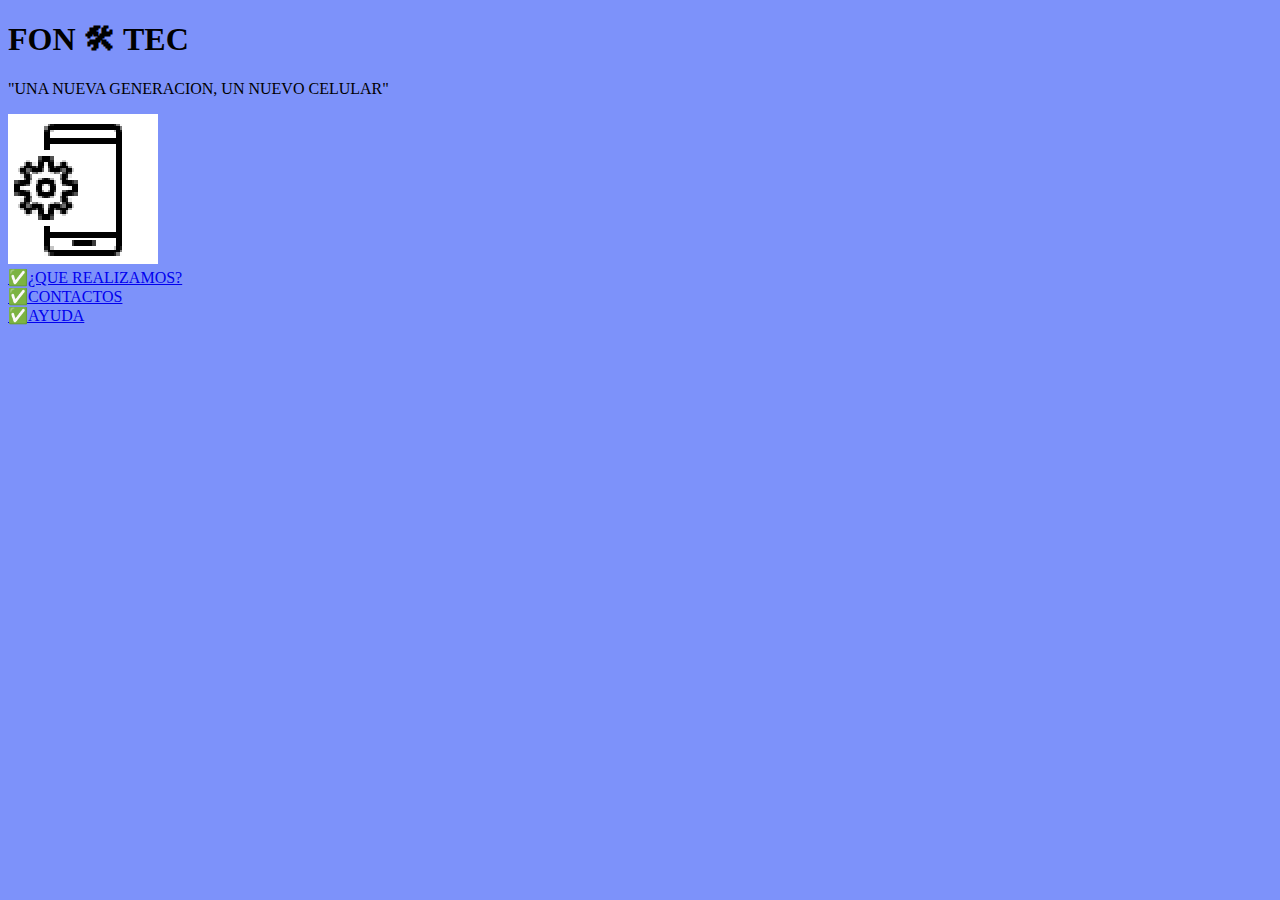
<file: index.html>
<!DOCTYPE html>
<html lang="es">
<head>
    <meta charset="UTF-8">
    <meta http-equiv="X-UA-Compatible" content="IE=edge">
    <meta name="viewport" content="width=device-width, initial-scale=1.0">
    <meta name="description" content="Mi primer practica en la empresa FON TEC">
    <title>FON TEC</title>
    <link rel="stylesheet" href="estilos.css">
    <link rel="shortcut icon" href="maintenance.png">
</head>
<body>
   
    <h1>FON 🛠 TEC</h1>
     <P>"UNA NUEVA GENERACION, UN NUEVO CELULAR"</P>
    <script src="script.js"></script>
    <header><img src="imagenes/logo.png" alt=""></header>

    <nav>
        <a href="querealizamos.html">✅¿QUE REALIZAMOS?</a>
        <form></form>
        <a href="contactos.html">✅CONTACTOS</a>
        <form></form>
        <a href="ayuda.html">✅AYUDA</a>
    </nav>
</body>
</html>
</file>
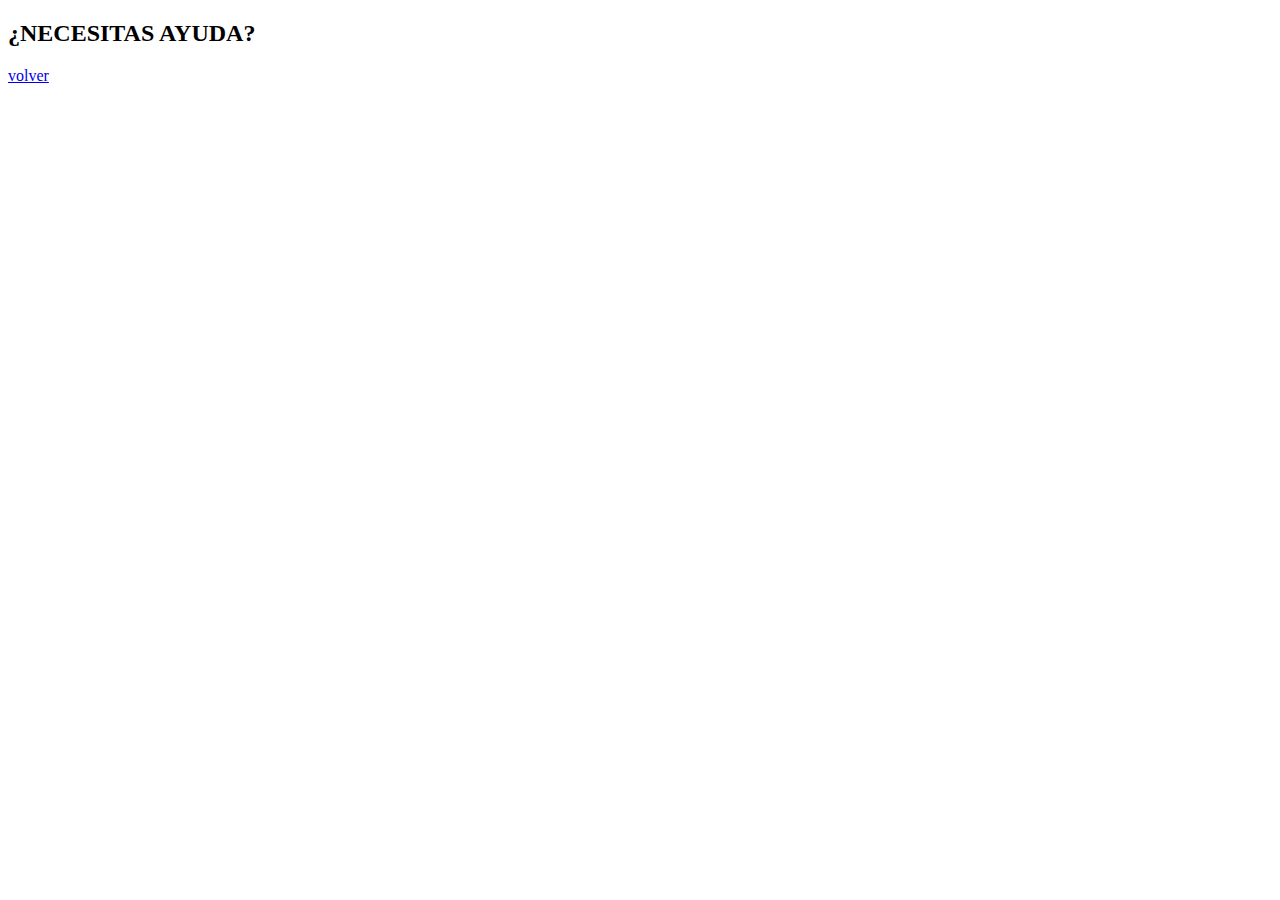
<file: ayuda.html>
<!DOCTYPE html>
<html lang="en">
<head>
    <meta charset="UTF-8">
    <meta http-equiv="X-UA-Compatible" content="IE=edge">
    <meta name="viewport" content="width=device-width, initial-scale=1.0">
    <title>¿Necesitas Ayuda?</title>
</head>
<body>
    <h2>¿NECESITAS AYUDA?</h2>
    <nav>
        <a href="index.html">volver</a>
    </nav>
</body>
</html>
</file>
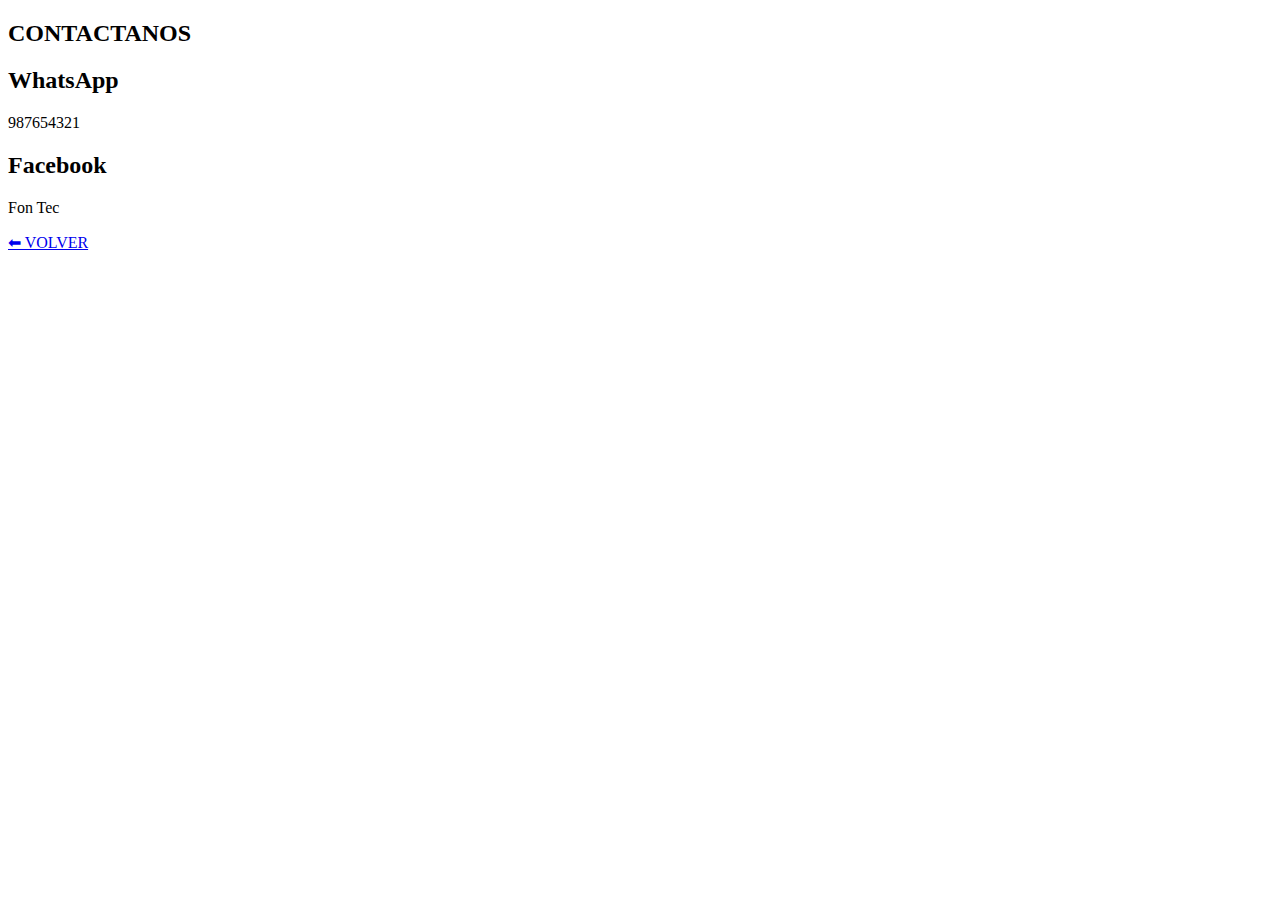
<file: contactos.html>
<!DOCTYPE html>
<html lang="en">
<head>
    <meta charset="UTF-8">
    <meta http-equiv="X-UA-Compatible" content="IE=edge">
    <meta name="viewport" content="width=device-width, initial-scale=1.0">
    <title>Hola Font Tec</title>
</head>
<body>
    <h2>CONTACTANOS</h2>
    <from></from>
    <h2>WhatsApp</h2>
    <p>987654321</p>
    <from></from>
    <h2>Facebook</h2>
    <p>Fon Tec</p>
    <nav>
        <a href="index.html">⬅ VOLVER</a>
    </nav>
</body>
</html>
</file>
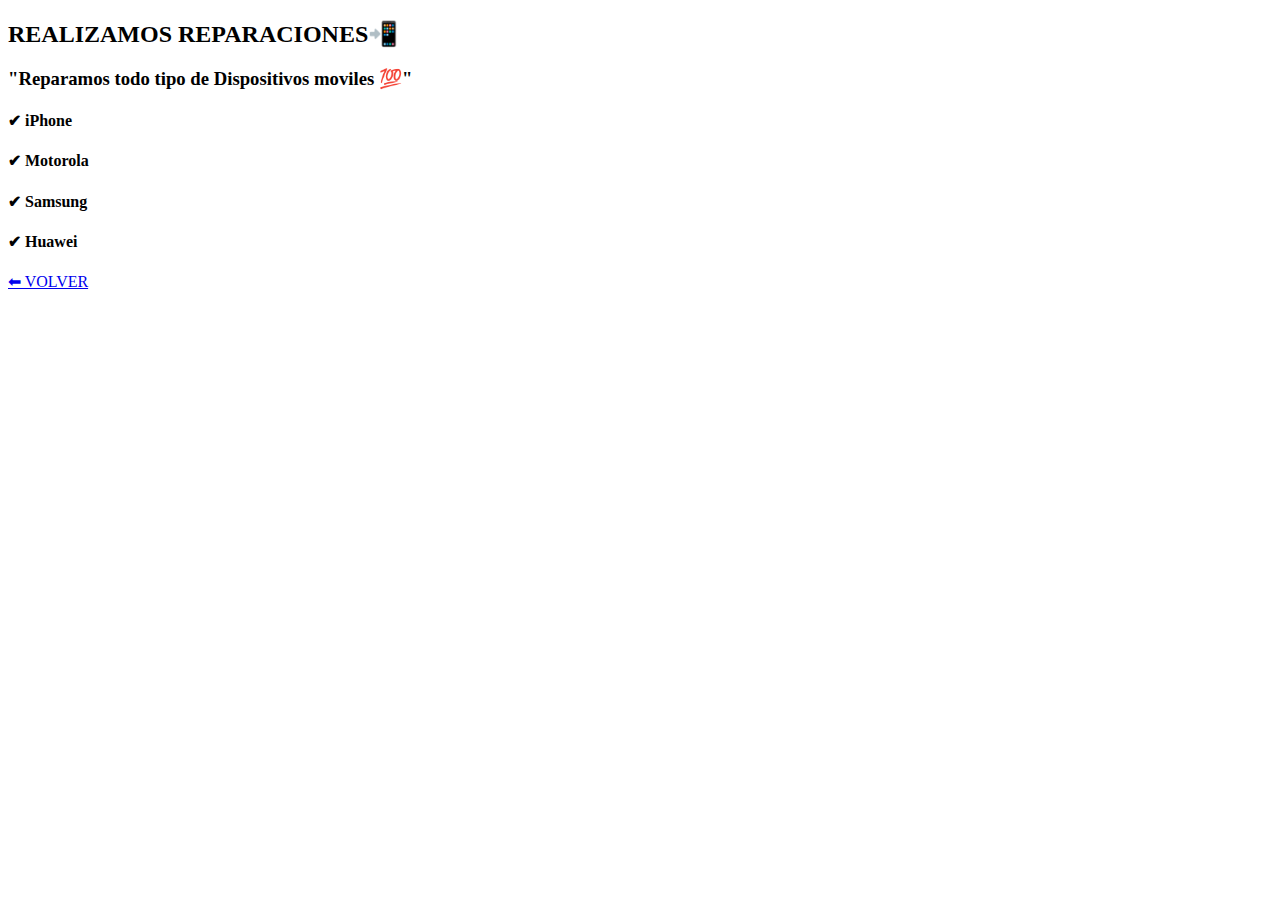
<file: querealizamos.html>
<!DOCTYPE html>
<html lang="en">
<head>
    <meta charset="UTF-8">
    <meta http-equiv="X-UA-Compatible" content="IE=edge">
    <meta name="viewport" content="width=device-width, initial-scale=1.0">
    <title>¿Que realizamos?</title>
</head>
<body>
    <h2>REALIZAMOS REPARACIONES📲</h2>
    <h3>"Reparamos todo tipo de Dispositivos moviles 💯"</h3>
    <h4>✔ iPhone</h4>
    <form></form>
    <h4>✔ Motorola</h4>
    <form></form>
    <h4>✔ Samsung</h4>
    <form></form>
    <h4>✔ Huawei</h4>

        <a href="index.html">⬅ VOLVER</a>
    
</body>
</html>
</file>
<file: estilos.css>
body{
    background-color: rgb(125, 146, 250);
}
</file>
